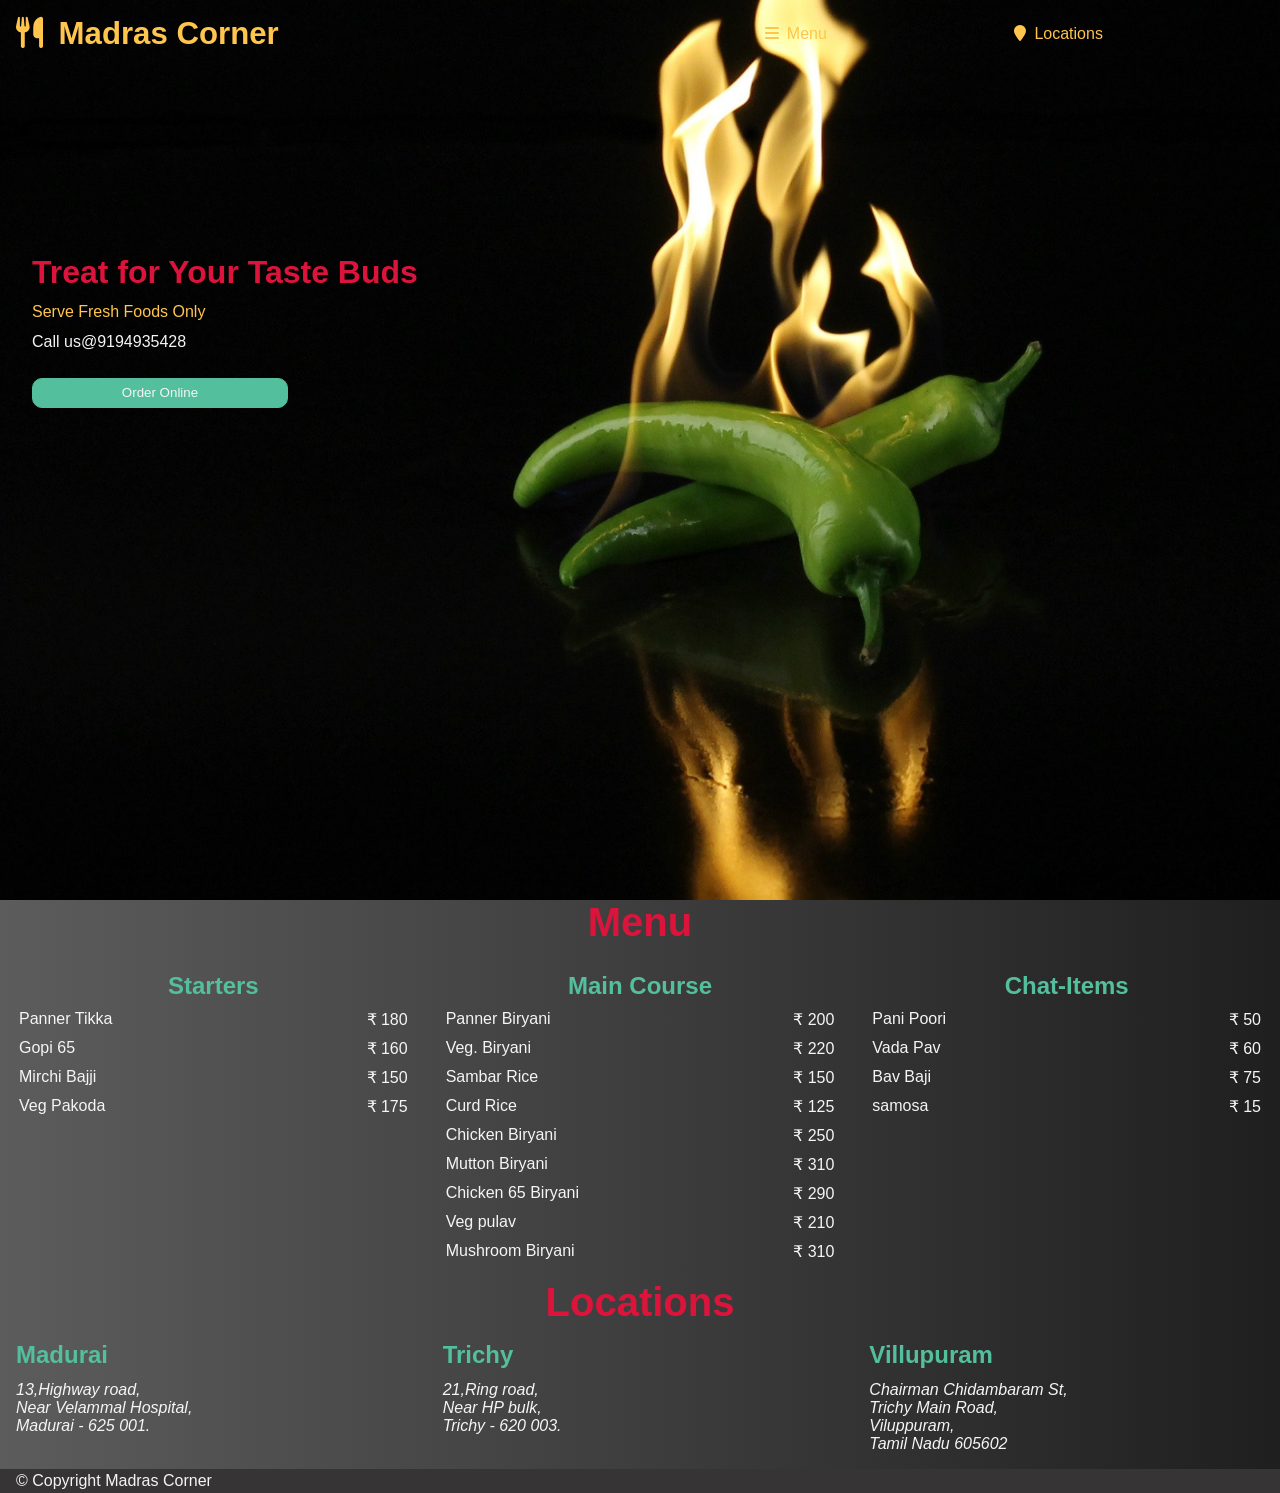
<file: index.html>
<!DOCTYPE html>
<html lang="en">

<head>
    <meta charset="UTF-8">
    <meta http-equiv="X-UA-Compatible" content="IE=edge">
    <meta name="viewport" content="width=device-width, initial-scale=1.0">
    <link rel="stylesheet" href="style1.css">
    <link rel="stylesheet" href="https://cdnjs.cloudflare.com/ajax/libs/font-awesome/6.2.1/css/all.min.css">
    <title>Madras Corner-Highyway Restaurant</title>
</head>

<body>
    <div class="landing">
        <header>
            <a href="index1.html" id="logo">
                <h2><i class="fa-solid fa-utensils"></i>Madras Corner</h2>
            </a>
            <nav>
                <a href="#menuheading"><i class="fa-solid fa-bars"></i>Menu</a>
                <a href="#locheading"><i class="fa-solid fa-location-pin"></i>Locations</a>
            </nav>
        </header>

        <div class="maintext">
            <div class="tag1">
                Treat for Your Taste Buds
            </div>

            <div class="tag2">
                Serve Fresh Foods Only
            </div>
            <div class="call">
                Call us@9194935428
            </div>

            <button>Order Online</button>
        </div>
    </div>
    <h2 id="menuheading">Menu</h2>
    <div class="menu">
        <div class="starters">
            <table>
                <th colspan="2">Starters</th>
                <tr>
                    <td>Panner Tikka</td>
                    <td>&#8377 180</td>
                </tr>
                <tr>
                    <td>Gopi 65</td>
                    <td>&#8377 160</td>
                </tr>
                <tr>
                    <td>Mirchi Bajji</td>
                    <td>&#8377 150</td>
                </tr>
                <tr>
                    <td>Veg Pakoda</td>
                    <td>&#8377 175</td>
                </tr>
            </table>
        </div>
        <div class="maincourse">
            <table>
                <th colspan="2">Main Course</th>
                <tr>
                    <td>Panner Biryani</td>
                    <td>&#8377 200</td>
                </tr>
                <tr>
                    <td>Veg. Biryani</td>
                    <td>&#8377 220</td>
                </tr>
                <tr>
                    <td>Sambar Rice</td>
                    <td>&#8377 150</td>
                </tr>
                <tr>
                    <td>Curd Rice</td>
                    <td>&#8377 125</td>
                </tr>
                <tr>
                    <td>Chicken Biryani</td>
                    <td>&#8377 250</td>
                </tr>
                <tr>
                    <td>Mutton Biryani</td>
                    <td>&#8377 310</td>
                </tr>
                <tr>
                    <td>Chicken 65 Biryani</td>
                    <td>&#8377 290</td>
                </tr>
                <tr>
                    <td>Veg pulav</td>
                    <td>&#8377 210</td>
                </tr>
                <tr>
                    <td>Mushroom Biryani</td>
                    <td>&#8377 310</td>
                </tr>
            </table>
        </div>
        <div class="chat">
            <table>
                <th colspan="2">Chat-Items</th>
                <tr>
                    <td>Pani Poori</td>
                    <td>&#8377 50</td>
                </tr>
                <tr>
                    <td>Vada Pav</td>
                    <td>&#8377 60</td>
                </tr>
                <tr>
                    <td>Bav Baji</td>
                    <td>&#8377 75</td>
                </tr>
                <tr>
                    <td>samosa</td>
                    <td>&#8377 15</td>
                </tr>
            </table>
        </div>
    </div>
    <h2 id="locheading">Locations</h2>
    <div class="locations">
        <div class="madurai">
            <h2>Madurai</h2>
            <address>
                13,Highway road,<br>
                Near Velammal Hospital,<br>
                Madurai - 625 001.
            </address>
        </div>
        <div class="trichy">
            <h2>Trichy</h2>
            <address>
                21,Ring road,<br>
                Near HP bulk,<br>
                Trichy - 620 003.
            </address>
        </div>
        <div class="villupuram">
            <h2>Villupuram</h2>
            <address>
                Chairman Chidambaram St,<br>
                Trichy Main Road,<br>
                Viluppuram,<br>
                Tamil Nadu 605602
            </address>
        </div>

    </div>
    <footer>
        <div id="copyright">&#169 Copyright Madras Corner</div>
    </footer>
</body>

</html>
</file>
<file: style1.css>
:root {
    --red: crimson;
    --green: #53bf9d;
    --yellow: #ffc54d;
    --white: whitesmoke;
}

body,
h2 {
    margin: 0;
    font-family: Arial, Helvetica, sans-serif;

}

.landing {
    background-image: url('res.jpg');
    background-size: cover;
    background-position: center;
    height: 100vh;
    color: var(--white);
}

header a {
    text-decoration: none;
    color: var(--yellow);
    min-width: 120px;
}

header {
    display: flex;
    flex-wrap: wrap;
    row-gap: 1em;
    padding: 1em;
}

#logo {
    flex: 3;
    font-size: 1.3em;
    min-width: 260px;
}

nav {
    flex: 2;
    display: flex;
    align-items: center;
}

nav a {
    flex: 1;
}

nav a:hover {
    color: var(--green);
}

header i {
    margin-right: .5em;
}

.maintext {
    display: flex;
    flex-direction: column;
    height: 50vh;
    justify-content: center;
    padding: 2em;

}

.tag1 {
    color: var(--red);
    font-size: 2em;
    font-weight: bolder;
}

.tag2 {
    color: var(--yellow);
}

.maintext div {
    margin-top: .75rem;
}

.maintext button {
    margin-top: 2em;
    width: 20vw;
    border-radius: 10px;
    padding: .5em;
    background-color: var(--green);
    color: var(--white);
    border: 1px solid var(--green);
}

.menu {
    display: grid;
    grid-template-columns: repeat(auto-fit, minmax(250px, 1fr));
    background: linear-gradient(to right, rgb(93, 92, 92), rgb(31, 31, 31));
    color: var(--white);

}

#menuheading,
#locheading {
    background: linear-gradient(to right, rgb(93, 92, 92), rgb(31, 31, 31));
    font-size: 2.5em;
    color: var(--red);
    display: flex;
    justify-content: center;
}

.menu th {
    color: var(--green);
    font-size: 1.5em;
}

table {
    width: 100%;
    padding: 1em;
}

.menu tr {
    display: flex;
    justify-content: center;
    margin-top: .5em;
}

.menu td:nth-child(1) {
    flex: 1;
    justify-self: left;
}

.menu td:nth-child(2) {
    justify-self: right;
}

.maincourse {
    grid-row: span 2;
}

.locations {
    background: linear-gradient(to right, rgb(93, 92, 92), rgb(31, 31, 31));
    color: var(--white);
    display: flex;
    flex-wrap: wrap;
}

.locations h2 {
    color: var(--green);
    margin-bottom: .5em;

}

.locations div {
    flex: 1;
    padding: 1em;
    min-width: 230px;
}

footer {
    background-color: rgb(54, 52, 52);
    color: var(--white);
    padding: .2em 1em;
}
</file>
